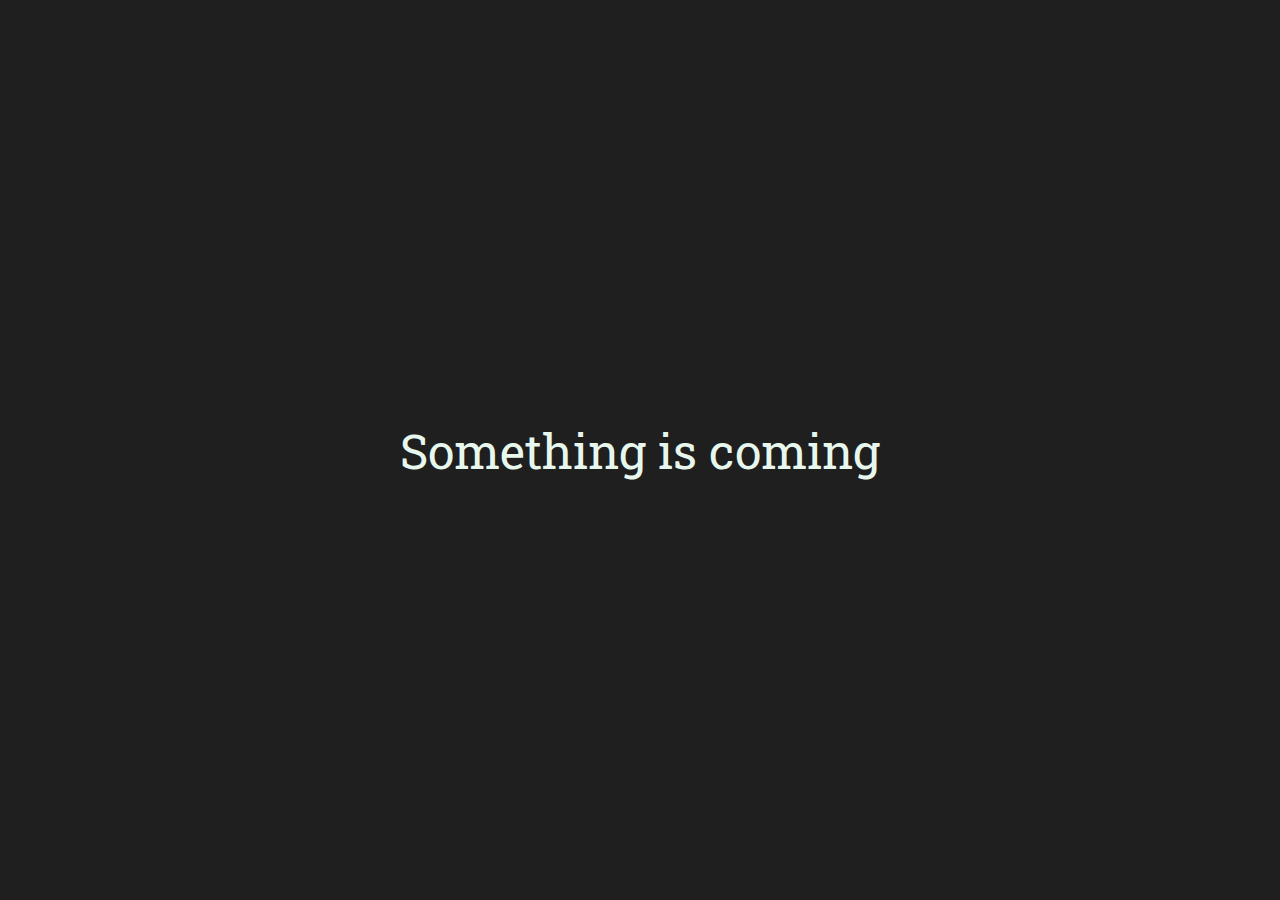
<file: index.html>
<!DOCTYPE html>
<html lang="ru">

<head>
    <meta charset="UTF-8">
    <title>HTML Learning</title>
    <link rel="stylesheet" href="style.css">
    <link rel="preconnect" href="https://fonts.googleapis.com">
    <link rel="preconnect" href="https://fonts.gstatic.com" crossorigin>
    <link href="https://fonts.googleapis.com/css2?family=Roboto+Slab:wght@400;500&display=swap" rel="stylesheet">
</head>

<body>

    <div class="container">
        <h1>Something is coming</h1>
    </div>

</body>

</html>
</file>
<file: style.css>
html, body {
    padding: 0;
    margin: 0;
    background-color: #1F1F1F;
    font-family: 'Roboto Slab', serif;
    height: 100%;
}

.container {
    height: 100%;
    display: flex;
    justify-content: center;
    align-items: center;
}

h1 {
    color: #E8F7EE;
    font-size: xxx-large;
    font-weight: normal;
}
</file>
